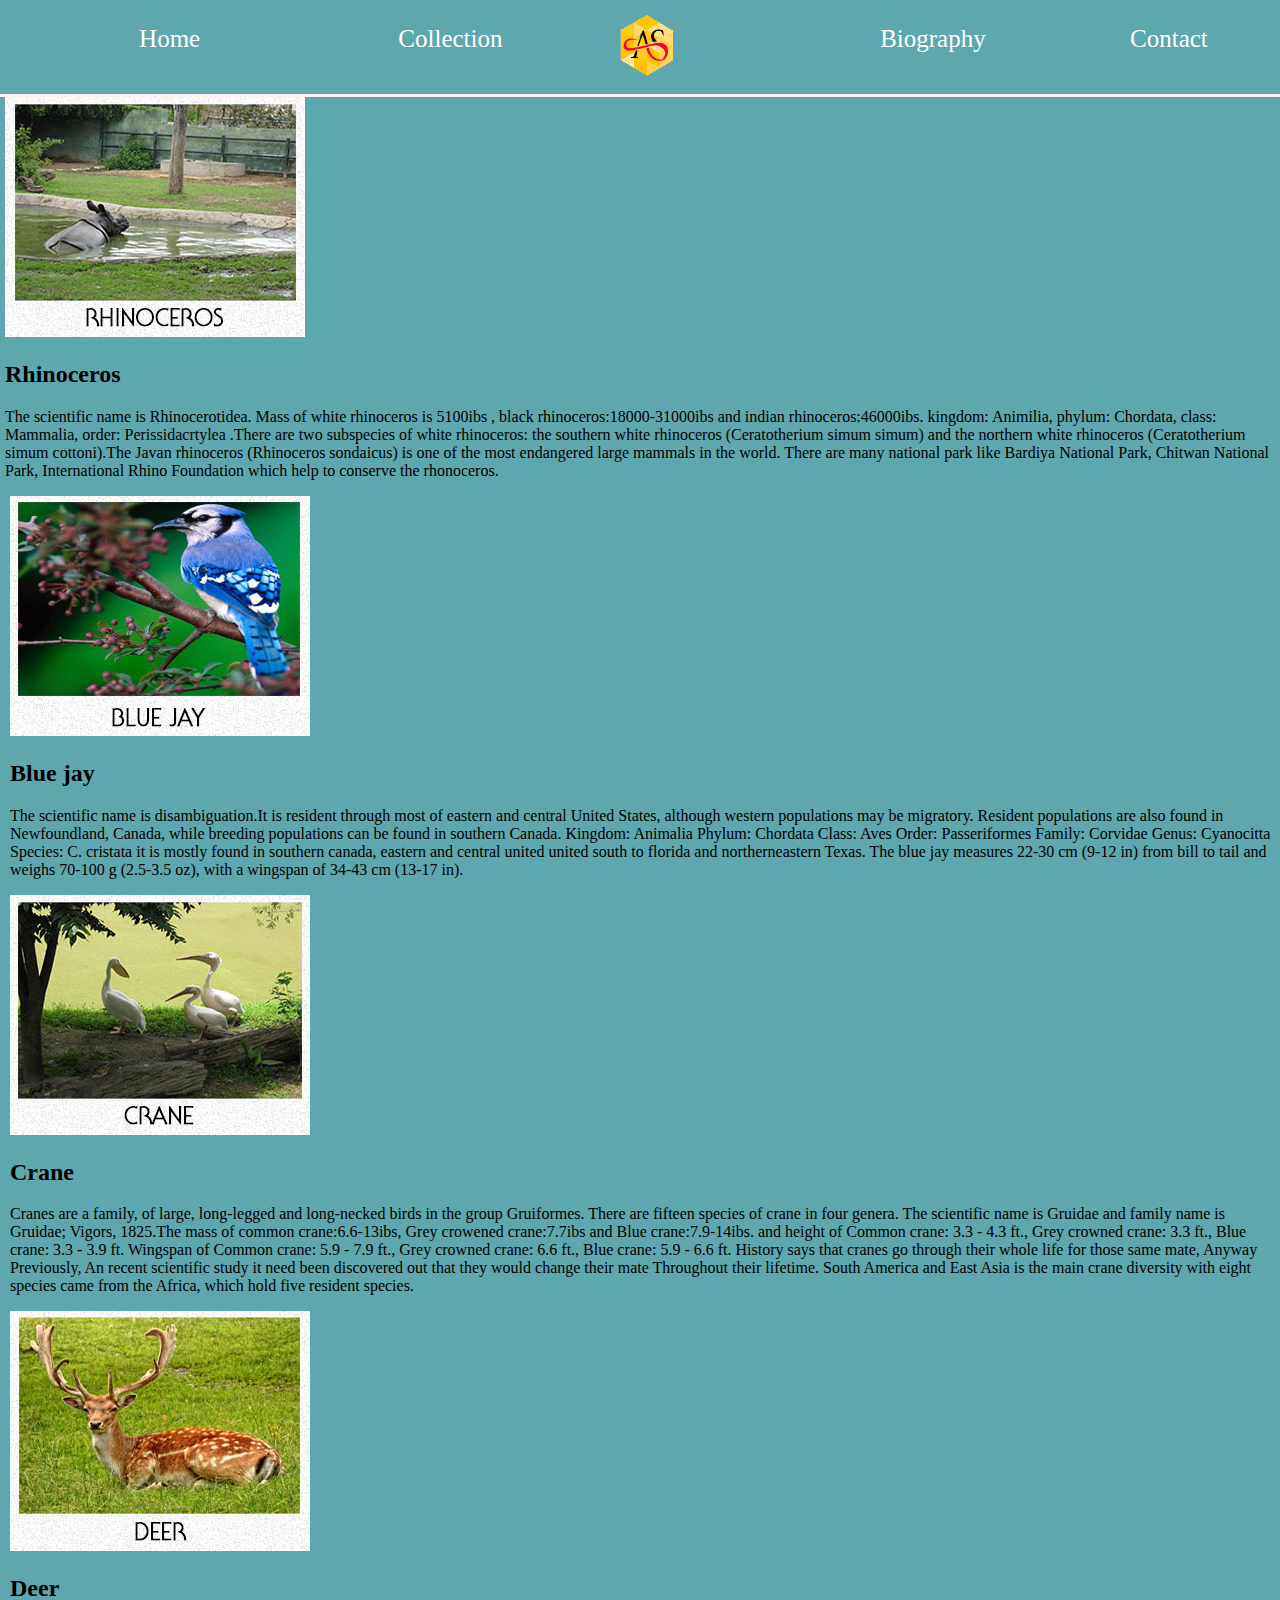
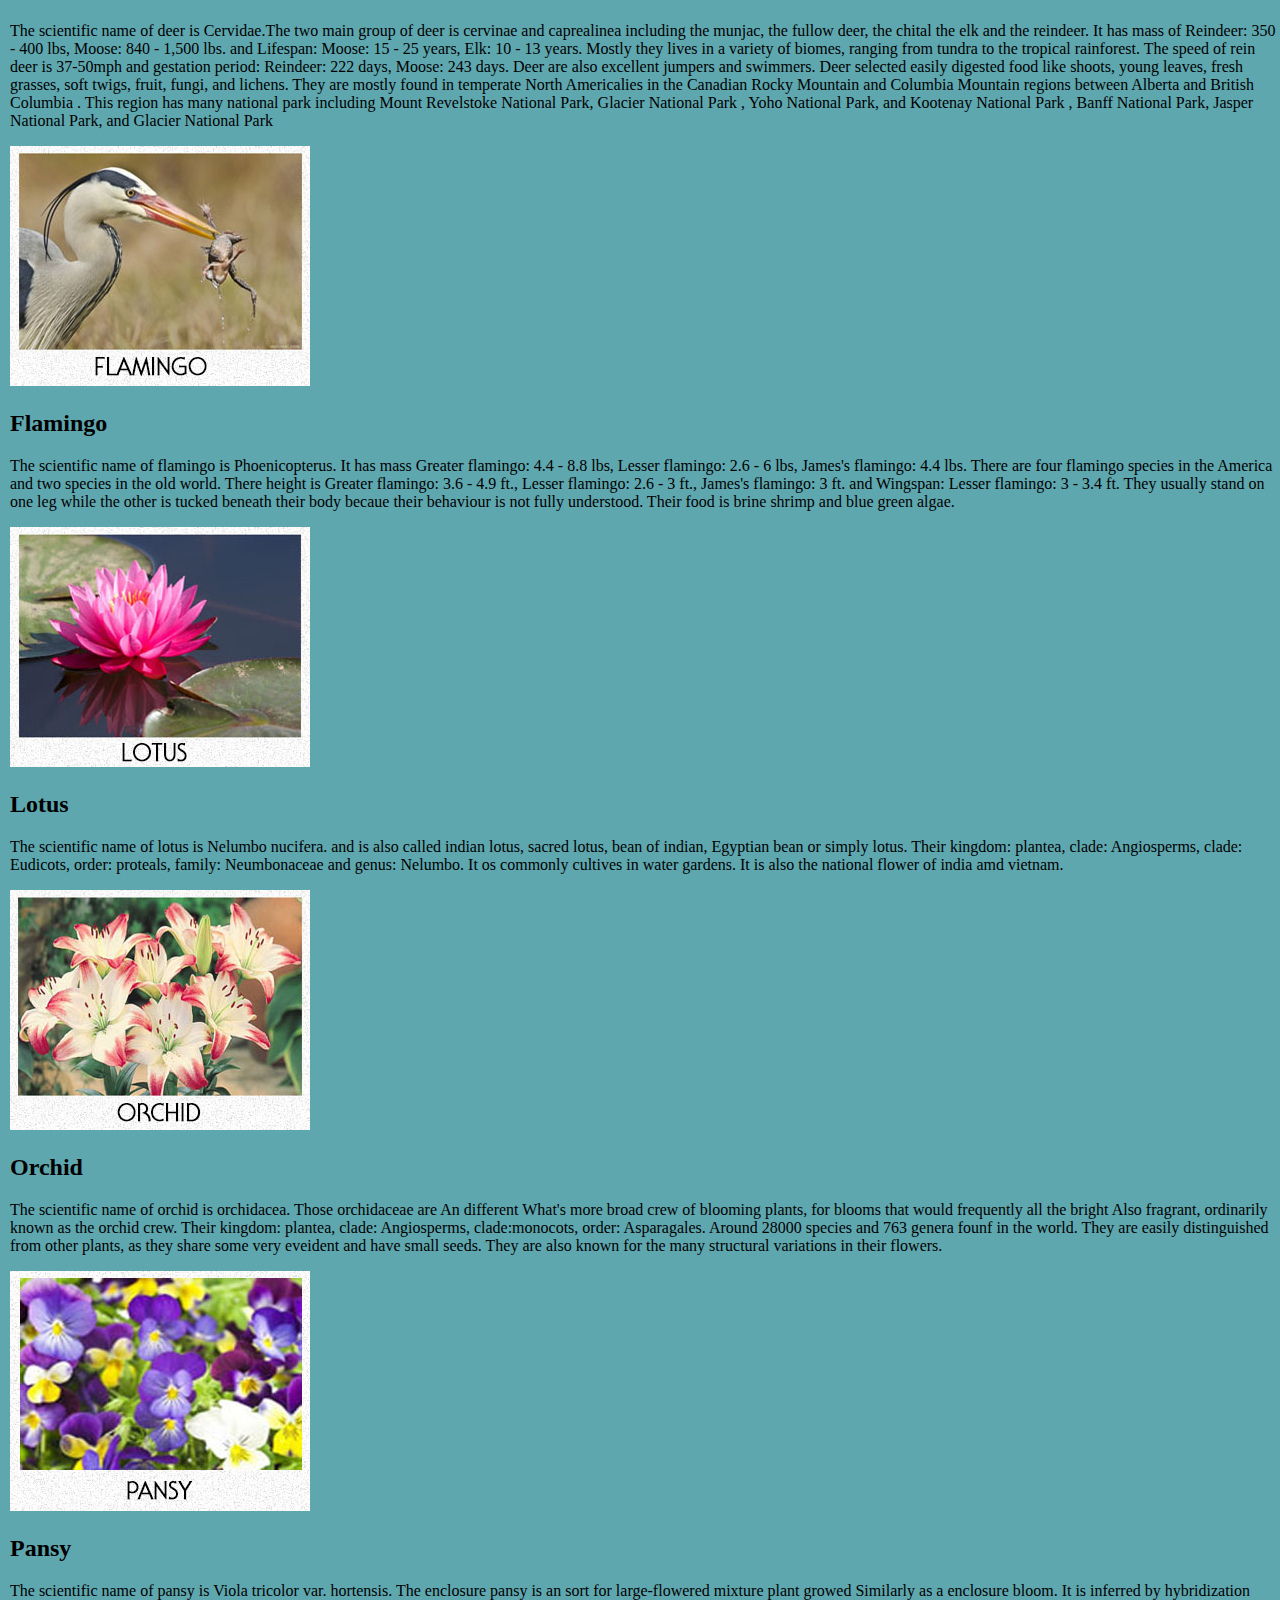
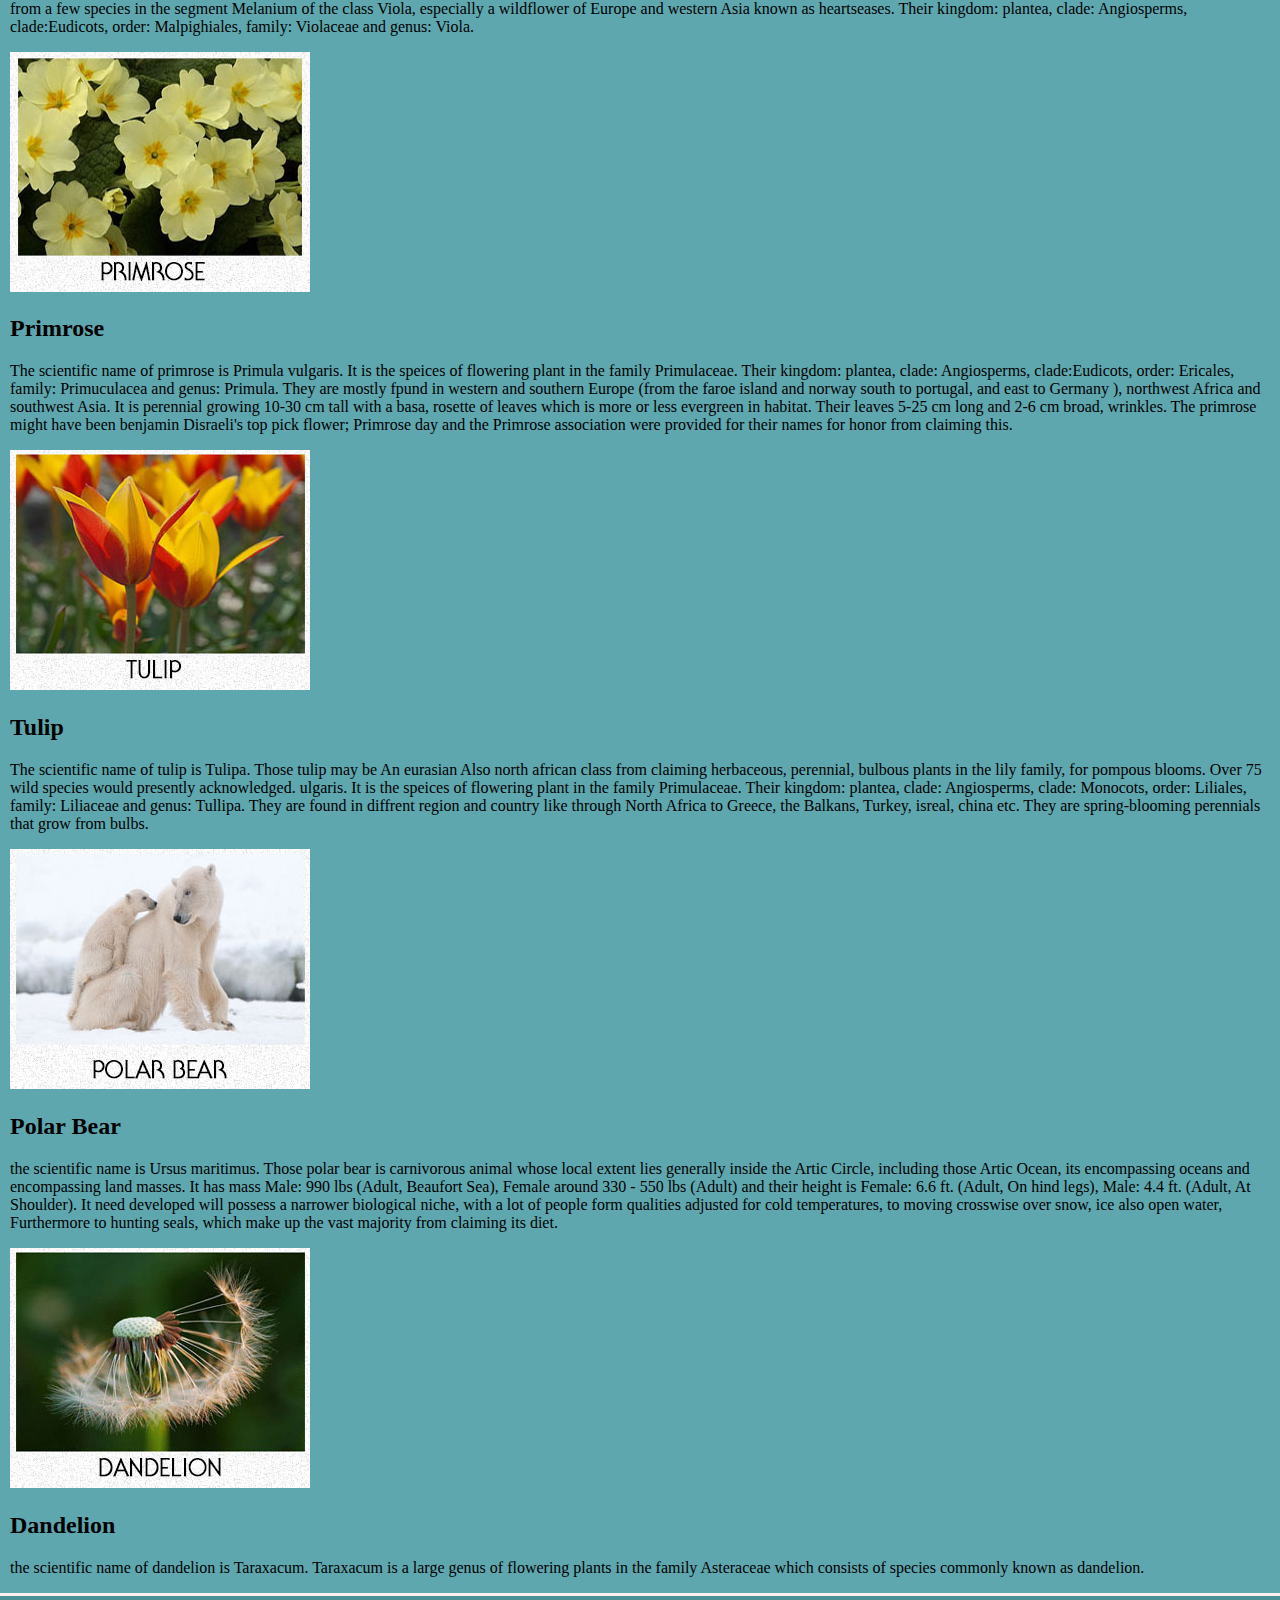
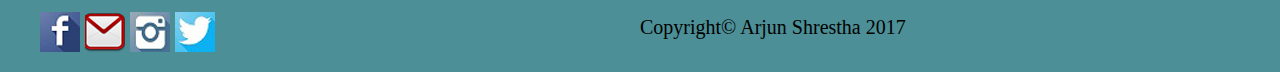
<file: Bio.html>
<!DOCTYPE html> <!-- this is the starting tag for my website -->
<!-- Name: Arjun shrestha
Un ID = 17425085
     Group: c -->
<html>
<head><!-- starting page of my website title -->
	<title>Personal Website</title><!-- this is the my personal website creating using html and css -->
	<link rel="stylesheet" href="css/style.css"><!-- this link which is connected to the style.css -->
</head><!-- closing tag for my head -->
<body><!-- starting tag for body part which include section part -->
<header> <!-- this the header  part which is link to the diffrent page which is given below -->
	<div class="left">
		<ul>
			<li><a href="index.html">Home</a></li><!-- content for homepage -->
			<li><a href="gallery.html">Collection</a></li> <!-- content for collection page -->
		</ul>
	</div>
	<div class="center">
<li><img src="images/logo.jpg"></li><!-- this is the my personal website logo -->
	</div>
	<div class="right">
		<ul>
		<li><a href="bio.html">Biography</a></li><!-- content for biography page -->
		<li><a href="contact.html">Contact</a></li> <!-- content for contact page -->
		</ul>
	</div>
</header><!-- this is the end of header page -->
<section><!-- this the main part of the page which has upper and lower class -->
	<div class="details"><!-- this section is about the animal -->
	    <img src="images/123.jpg"> <!-- image of rhinoceros -->
	    <h2>Rhinoceros</h2><!-- this ia about rhinoceros -->
	    <p>
	    	The scientific name is Rhinocerotidea. Mass of white rhinoceros is 5100ibs
	    	, black rhinoceros:18000-31000ibs and indian rhinoceros:46000ibs. kingdom: Animilia, phylum: Chordata, class: Mammalia, order: Perissidacrtylea .There are two subspecies of white rhinoceros: the southern white rhinoceros (Ceratotherium simum simum) and the northern white rhinoceros (Ceratotherium simum cottoni).The Javan rhinoceros (Rhinoceros sondaicus) is one of the most endangered large mammals in the world. There are many national park like Bardiya National Park, Chitwan National Park, International Rhino Foundation which help to conserve the rhonoceros.
	    </p
    </div>
    <div class="details"><!-- this section is about the animal -->
        <img src="images/124.jpg"><!-- image of blue jay -->
        <h2>Blue jay</h2> <!-- this ia about bluejay -->
        <p>
        	The scientific name is disambiguation.It is resident through most of eastern and central United States, although western populations may be migratory. Resident populations are also found in Newfoundland, Canada, while breeding populations can be found in southern Canada. Kingdom: 	Animalia
         Phylum: 	Chordata
         Class: 	Aves
         Order: 	Passeriformes
         Family: 	Corvidae
         Genus: 	Cyanocitta
         Species: 	C. cristata
          it is mostly found in southern canada, eastern and central united united south to florida and northerneastern Texas. The blue jay measures 22-30 cm (9-12 in) from bill to tail and weighs 70-100 g (2.5-3.5 oz), with a wingspan of 34-43 cm (13-17 in).
        </p>

    </div>

    <div class="details"> <!-- this section is about the animal -->
       <img src="images/125.jpg"> <!-- image of crane -->
       <h2>Crane</h2> <!-- this ia about crane -->
       <p>
       	  Cranes are a family, of large, long-legged and long-necked birds in the group Gruiformes. There are fifteen species of crane in four genera. The scientific name is Gruidae and family name is Gruidae; Vigors, 1825.The mass of common crane:6.6-13ibs, Grey crowened crane:7.7ibs and Blue crane:7.9-14ibs. and height of Common crane: 3.3 - 4.3 ft., Grey crowned crane: 3.3 ft., Blue crane: 3.3 - 3.9 ft. Wingspan of Common crane: 5.9 - 7.9 ft., Grey crowned crane: 6.6 ft., Blue crane: 5.9 - 6.6 ft. History says that cranes go through their whole life for those same mate, Anyway Previously, An recent scientific study it need been discovered out that they would change their mate Throughout their lifetime. South America and East Asia is the main crane diversity with eight species came from the Africa, which hold five resident species.

       </p>
       </div>

       <div class="details"> <!-- this section is about the animal -->
       <img src="images/126.jpg"> <!-- image of deer -->
       <h2>Deer</h2> <!-- this ia about deer -->
       <p>
       	 The scientific name of deer is Cervidae.The two main group of deer is cervinae and caprealinea including the munjac, the fullow deer, the chital the elk and the reindeer. It has mass of  Reindeer: 350 - 400 lbs, Moose: 840 - 1,500 lbs. and Lifespan: Moose: 15 - 25 years, Elk: 10 - 13 years. Mostly they lives in a variety of biomes, ranging from tundra to the tropical rainforest. The speed of rein deer is 37-50mph and gestation period: Reindeer: 222 days, Moose: 243 days. Deer are also excellent jumpers and swimmers. Deer selected easily digested food like shoots, young leaves, fresh grasses, soft twigs, fruit, fungi, and lichens. They are mostly found in temperate North Americalies in the Canadian Rocky Mountain and Columbia Mountain regions between Alberta and British Columbia . This region has many national park including Mount Revelstoke National Park, Glacier National Park , Yoho National Park, and Kootenay National Park , Banff National Park, Jasper National Park, and Glacier National Park     </p>
       </div>

       <div class="details"> <!-- this section is about the animal -->
       <img src="images/127.jpg"> <!-- image of flamingo -->
       <h2>Flamingo</h2> <!-- this ia about flamingo -->
       <p>
       	  The scientific name of flamingo is Phoenicopterus. It has mass  Greater flamingo: 4.4 - 8.8 lbs, Lesser flamingo: 2.6 - 6 lbs, James's flamingo: 4.4 lbs. There are four flamingo species in the America and two species in the old world. There height is  Greater flamingo: 3.6 - 4.9 ft., Lesser flamingo: 2.6 - 3 ft., James's flamingo: 3 ft. and Wingspan: Lesser flamingo: 3 - 3.4 ft. They usually stand on one leg while the other is tucked beneath their body becaue their behaviour is not fully understood. Their food is brine shrimp and blue green algae.
       </p>
       </div>

       <div class="details"> <!-- this section is about the animal -->
       <img src="images/128.jpg"> <!-- image of lotus -->
       <h2>Lotus</h2> <!-- this ia about lotus -->
       <p>
       	  The scientific name of lotus is Nelumbo nucifera. and is also called indian lotus, sacred lotus, bean of indian, Egyptian bean or simply lotus. Their kingdom: plantea, clade: Angiosperms, clade: Eudicots, order: proteals, family: Neumbonaceae and genus: Nelumbo. It os commonly cultives in water gardens. It is also the national flower of india amd vietnam.
       </p>
       </div>

       <div class="details"> <!-- this section is about the animal -->
       <img src="images/129.jpg"> <!-- image of orchid -->
       <h2>Orchid</h2> <!-- this ia about orchid -->
       <p>
       	    The scientific name of orchid is orchidacea. Those orchidaceae are An different What's more broad crew of blooming plants, for blooms that would frequently all the bright Also fragrant, ordinarily known as the orchid crew. Their kingdom: plantea, clade: Angiosperms, clade:monocots, order: Asparagales. Around 28000 species and 763 genera founf in the world. They are easily distinguished from other plants, as they share some very eveident and have small seeds. They are also known for the many structural variations in their flowers.

       </p>
       </div>

       <div class="details"> <!-- this section is about the animal -->
       <img src="images/130.jpg"> <!-- image of pansy -->
       <h2>Pansy</h2> <!-- this ia about pansy -->
       <p>
       	  The scientific name of pansy is Viola tricolor var. hortensis. The enclosure pansy is an sort for large-flowered mixture plant growed Similarly as a enclosure bloom. It is inferred by hybridization from a few species in the segment Melanium of the class Viola, especially a wildflower of Europe and western Asia known as heartseases. Their kingdom: plantea, clade: Angiosperms, clade:Eudicots, order: Malpighiales, family: Violaceae and genus: Viola.

       </p>
       </div>


       <div class="details"> <!-- this section is about the animal -->
       <img src="images/131.jpg"> <!-- image of primrose -->
       <h2>Primrose</h2> <!-- this ia about primrose -->
       <p>
       	   The scientific name of primrose is Primula vulgaris. It is the speices of flowering plant in the family Primulaceae. Their kingdom: plantea, clade: Angiosperms, clade:Eudicots, order: Ericales, family: Primuculacea and genus: Primula. They are mostly fpund in western and southern Europe (from the faroe island and norway south to portugal, and east to Germany ), northwest Africa and southwest Asia. It is perennial growing 10-30 cm tall with a basa, rosette of leaves which is more or less evergreen in habitat. Their leaves 5-25 cm long and 2-6 cm broad, wrinkles. The primrose might have been benjamin Disraeli's top pick flower; Primrose day and the Primrose association were provided for their names for honor from claiming this. 

       </p> 
       </div>

       <div class="details"> <!-- this section is about the animal -->
       <img src="images/132.jpg"> <!-- image of tulip -->
       <h2>Tulip</h2> <!-- this ia about tulip -->
       <p>
       	   The scientific name of tulip is Tulipa. Those tulip may be An eurasian Also north african class from claiming herbaceous, perennial, bulbous plants in the lily family, for pompous blooms. Over 75 wild species would presently acknowledged. ulgaris. It is the speices of flowering plant in the family Primulaceae. Their kingdom: plantea, clade: Angiosperms, clade: Monocots, order: Liliales, family: Liliaceae and genus: Tullipa. They are found in diffrent region and country like through North Africa to Greece, the Balkans, Turkey, isreal, china etc. They are spring-blooming perennials that grow from bulbs.
       </p>
       </div>

       <div class="details"> <!-- this section is about the animal -->
       <img src="images/133.jpg"> <!-- image of polar bear -->
       <h2>Polar Bear</h2> <!-- this ia about polar bear -->
       <p>
       	   the scientific name is Ursus maritimus. Those polar bear is carnivorous animal whose local extent lies generally inside the Artic Circle, including those Artic Ocean, its encompassing oceans and encompassing land masses. It has mass Male: 990 lbs (Adult, Beaufort Sea), Female around 330 - 550 lbs (Adult) and their height is Female: 6.6 ft. (Adult, On hind legs), Male: 4.4 ft. (Adult, At Shoulder). It need developed will possess a narrower biological niche, with a lot of people form qualities adjusted for cold temperatures, to moving crosswise over snow, ice also open water, Furthermore to hunting  seals, which make up the vast majority from claiming its diet. 
       </p>
       </div>

        <div class="details"> <!-- this section is about the animal -->
       <img src="images/134.jpg"> <!-- image of dandelion -->
       <h2>Dandelion</h2> <!-- this ia about dandelion -->
       <p>
       	   the scientific name of dandelion is Taraxacum. Taraxacum is a large genus of flowering plants in the family Asteraceae which consists of species commonly known as dandelion. 
       </p>
       </div>
</section><!-- closing tag for whole section part -->
<footer> <!-- this is the footer part my website which include social media and copyright -->
<div class="media"> <!-- this is class for media which is directed link to the social site -->
	<ul> <!-- this is the link for social media -->
			<li><a href="https://www.facebook.com/"><img src="images/fb.jpg" alt="Facebook"></a></li> <!-- icon for social media -->
			<li><a href="https://www.gmail.com/"><img src="images/gmail.png" alt="Gmail"></a></li> <!-- icon for social media -->
			<li><a href="https://www.instagram.com/"><img src="images/ig.jpg" alt="Instagram"></a></li> <!-- icon for social media -->
			<li><a href="https://twitter.com/"><img src="images/twt.jpg" alt="Twitter"></a></li> <!-- icon for social media -->
		</ul> <!-- closing tag foe social media -->


	</div> <!-- closing tag for class media -->
	<div class="copyright"> <!-- starting tag for class copyright -->
		<p>Copyright&copy; Arjun Shrestha 2017</p> <!-- paragraph for footer -->
	</div> <!-- closing tag for class media -->
	</footer> <!-- closing tag for footer part -->
	</body> <!-- closing tag for body part -->
	</html> <!-- closing tag for html -->
</file>
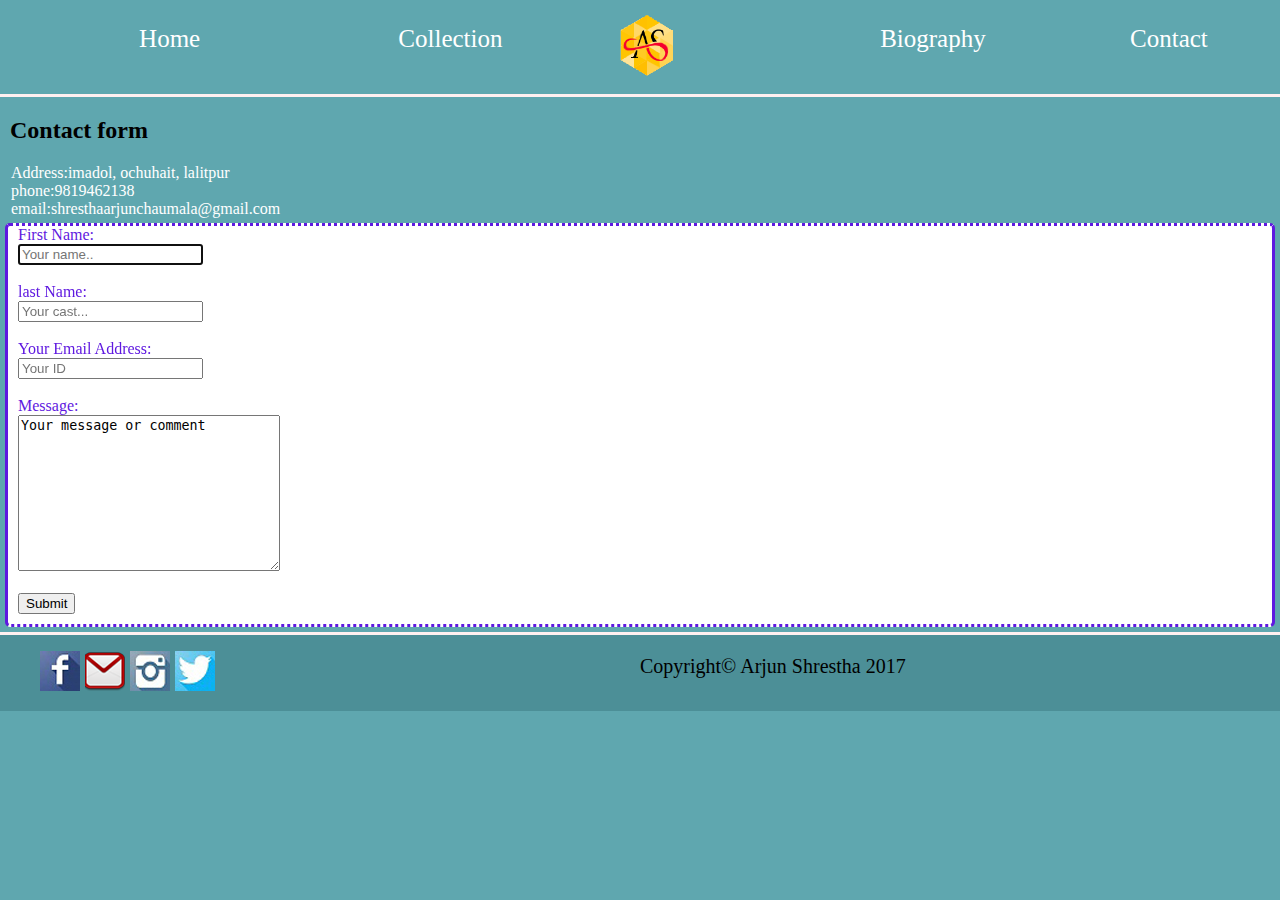
<file: contact.html>
<!DOCTYPE html> <!-- this is the starting tag for my website -->
<!-- Name: Arjun shrestha
Un ID = 17425085
     Group: c -->
<html>
<head><!-- starting page of my website title -->
  <title>Personal Website</title><!-- this is the my personal website creating using html and css -->
  <link rel="stylesheet" href="css/style.css"><!-- this link which is connected to the style.css -->
</head><!-- closing tag for my head -->
<body><!-- starting tag for body part which include section part -->
<header> <!-- this the header  part which is link to the diffrent page which is given below -->
  <div class="left">
    <ul>
      <li><a href="index.html">Home</a></li><!-- content for homepage -->
      <li><a href="gallery.html">Collection</a></li> <!-- content for collection page -->
    </ul>
  </div>
  <div class="center">
<li><img src="images/logo.jpg"></li><!-- this is the my personal website logo -->
  </div>
  <div class="right">
    <ul>
    <li><a href="bio.html">Biography</a></li><!-- content for biography page -->
    <li><a href="contact.html">Contact</a></li> <!-- content for contact page -->
    </ul>
  </div>
</header><!-- this is the end of header page -->
<section><!-- this the main part of the page which has upper and lower class -->
     <div class="contact">
          <h2> Contact form</h2><!-- header -->
              <p><!-- starting paragraph -->
                  Address:imadol, ochuhait, lalitpur<br>
                  phone:9819462138<br>
                  email:shresthaarjunchaumala@gmail.com
              </p><!-- end paragraph -->

              <form action="/action_page.php">

                   <label>First Name: </label><br>
                   <input type="text" name="Firstname" placeholder="Your name.." autofocus><br><br><!-- your name -->
                   <label>last Name:</label><br>
                   <input type="text" name="Lastname"  placeholder="Your cast..." autofocus><br><br><!-- your cast -->
                   <label>Your Email Address: </label><br>
                   <input type="text" name:"Emailaddress" placeholder="Your ID" autofocus><br><br><!-- your email address -->
                   <label>Message: </label><br>
                   <textarea name="message" rows="10" cols="30" autofocus>Your message or comment</textarea><!-- your text message -->
                   <br><br>
                  <input type="submit" value="Submit">
              </form>
         
          
        </div>
</section><!-- closing tag for whole section part -->
<footer> <!-- this is the footer part my website which include social media and copyright -->
<div class="media"> <!-- this is class for media which is directed link to the social site -->
  <ul> <!-- this is the link for social media -->
      <li><a href="https://www.facebook.com/"><img src="images/fb.jpg" alt="Facebook"></a></li> <!-- icon for social media -->
      <li><a href="https://www.gmail.com/"><img src="images/gmail.png" alt="Gmail"></a></li> <!-- icon for social media -->
      <li><a href="https://www.instagram.com/"><img src="images/ig.jpg" alt="Instagram"></a></li> <!-- icon for social media -->
      <li><a href="https://twitter.com/"><img src="images/twt.jpg" alt="Twitter"></a></li> <!-- icon for social media -->
    </ul> <!-- closing tag foe social media -->


  </div> <!-- closing tag for class media -->
  <div class="copyright"> <!-- starting tag for class copyright -->
    <p>Copyright&copy; Arjun Shrestha 2017</p> <!-- paragraph for footer -->
  </div> <!-- closing tag for class media -->
  </footer> <!-- closing tag for footer part -->
  </body> <!-- closing tag for body part -->
  </html> <!-- closing tag for html -->
</file>
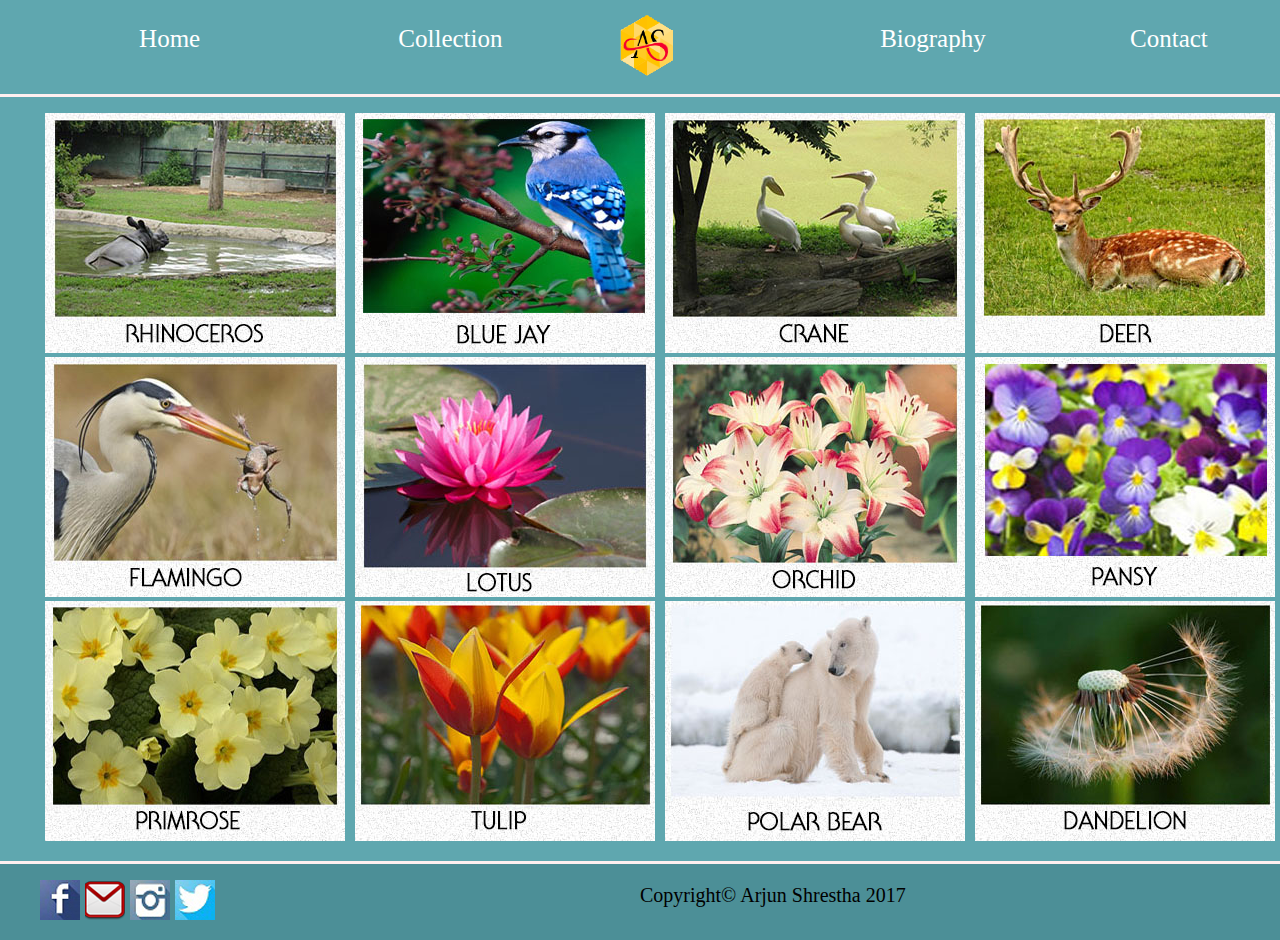
<file: gallery.html>
<!DOCTYPE html> <!-- this is the starting tag for my website -->
<!-- Name: Arjun shrestha
Un ID = 17425085
     Group: c -->
<html>
<head><!-- starting page of my website title -->
	<title>Personal Website</title><!-- this is the my personal website creating using html and css -->
	<link rel="stylesheet" href="css/style.css"><!-- this link which is connected to the style.css -->
</head><!-- closing tag for my head -->
<body><!-- starting tag for body part which include section part -->
<header> <!-- this the header  part which is link to the diffrent page which is given below -->
	<div class="left">
		<ul>
			<li><a href="index.html">Home</a></li><!-- content for homepage -->
			<li><a href="gallery.html">Collection</a></li> <!-- content for collection page -->
		</ul>
	</div>
	<div class="center">
<li><img src="images/logo.jpg"></li><!-- this is the my personal website logo -->
	</div>
	<div class="right">
		<ul>
		<li><a href="bio.html">Biography</a></li><!-- content for biography page -->
		<li><a href="contact.html">Contact</a></li> <!-- content for contact page -->
		</ul>
	</div>
</header><!-- this is the end of header page -->
<section><!-- this the main part of the page which has upper and lower class -->
	 <ul> <!-- all the link for image which is in the collection page -->
	   <li><img src="images/123.jpg"></li>
	    <li><img src="images/124.jpg"></li>
	     <li><img src="images/125.jpg"></li>
	      <li><img src="images/126.jpg"></li>
	       <li><img src="images/127.jpg"></li>
	        <li><img src="images/128.jpg"></li>
	         <li><img src="images/129.jpg"></li>
	          <li><img src="images/130.jpg"></li>
	           <li><img src="images/131.jpg"></li>
	            <li><img src="images/132.jpg"></li>
	             <li><img src="images/133.jpg"></li>
	              <li><img src="images/134.jpg"></li>
	 </ul> <!--closing tag for link -->



</section><!-- closing tag for whole section part -->
<footer> <!-- this is the footer part my website which include social media and copyright -->
<div class="media"> <!-- this is class for media which is directed link to the social site -->
	<ul> <!-- this is the link for social media -->
			<li><a href="https://www.facebook.com/"><img src="images/fb.jpg" alt="Facebook"></a></li> <!-- icon for social media -->
			<li><a href="https://www.gmail.com/"><img src="images/gmail.png" alt="Gmail"></a></li> <!-- icon for social media -->
			<li><a href="https://www.instagram.com/"><img src="images/ig.jpg" alt="Instagram"></a></li> <!-- icon for social media -->
			<li><a href="https://twitter.com/"><img src="images/twt.jpg" alt="Twitter"></a></li> <!-- icon for social media -->
		</ul> <!-- closing tag foe social media -->


	</div> <!-- closing tag for class media -->
	<div class="copyright"> <!-- starting tag for class copyright -->
		<p>Copyright&copy; Arjun Shrestha 2017</p> <!-- paragraph for footer -->
	</div> <!-- closing tag for class media -->
	</footer> <!-- closing tag for footer part -->
	</body> <!-- closing tag for body part -->
	</html> <!-- closing tag for html -->
</file>
<file: css/style.css>
body{
	margin: 0px;
	background: #5fa7af;
}
/* header */

ul{
	text-decoration: none;
	list-style: none;
}
li{
	list-style: none;
}
a{
	text-decoration: none;
}
header{
	//background: #4c8f97;
	margin: 0px;
	border-bottom: 3px solid #fff0f0;
	display: flex;flex-direction: row;
}
header ul{
	display: flex; flex-direction: row;
	justify-content: space-around;
	font-size: 25px;
}
header ul li a{
	color: white;
}

header ul li a:hover{
	color: black;
}
.left{
	width: 47%;
}
.center{
	width: 13%;
}
.center img{
	height: 90px;
	width: 90px;

}
.right{
	width: 40%;
}
.shot{
	display: flex; flex-direction: row;
	justify-content: space-around;
	margin-bottom: 2px;
}
section{
	display: flex;
	flex-direction: column;
}

/*slideshow*/
.upper{
	background: #377a82;
	height: 550px;
}
.upper p{
	font-size: 30px;
	color: #4cec79;
	text-align: center;
}

#showcase{

	height: 400px;

	padding: 4%;
    padding-bottom: 2%;
	animation-name:slider1;
	animation-duration:5s;
	animation-iteration-count: infinite;
	background: url(../image/sun.jpg) no-repeat center;
	background-size: cover;
	//position: absolute;
}

@keyframes slider1{
	0%{background: url(../images/sun.jpg) no-repeat center;}
	15%{background: url(../images/130.jpg) no-repeat center;}
	25%{background: url(../images/sky.jpg) no-repeat center;}
	50%{background: url(../images/water.jpg) no-repeat center;}
	75%{background: url(../images/tom.jpg) no-repeat center;}
	85%{background: url(../images/nami.jpg) no-repeat center;}
	100%{background: url(../images/butterfly.jpg) no-repeat center;}
}
/* lower*/
.lower{
	background: #ededed;
	font-size: 22px;
	font-weight: bolder;
	color: black;
	text-align: center;
	padding: 0 1%;
}

.sub{
	background:#377a82;
	font-size: 22px;
	text-align: center;
}

/* contact form */
.contact p{
  margin: 2px;
  color: white;
  padding-left: 9px;
}

.contact form{
  padding-left: 10px;
  margin: 5px;
  border-radius: 5px;
  color: #5f19e0;
  border-top-style: dotted;
  border-right-style: solid;
  border-bottom-style: dotted;
  border-left-style: solid;
  background-color:#ffffff; ;padding-bottom: 10px;

}

.contact h2 {  
    border-radius: 8px;
    padding-left: 10px;
   
}

/* bio */
.details{
	padding-left: 5px;
}

	

/* collection */
section{
	display: flex;
	flex-direction: column;
}

section ul{
	display: flex;
	flex-direction: row;
	flex-flow: wrap;
	justify-content: space-around;
}







/*  footer*/

footer{
	border-top: 3px solid #fff0f0;
	background: #4c8f97;
	display: flex;
	flex-direction: row;
}
.media{
	width: 50%;
}
.media ul{
	display: flex;
	flex-direction: row;
}
.media ul li{
	margin-right: 5px;
}
.copyright{
	width: 50%;
	font-size: 20px;
}

/*making the webpage responsive using media queries*/

@media all and (max-width: 800px)
{
	header{
		width: 100%;
		display: flex;
		flex-direction: column;
	}
	.left{
		width: 100%;
	}
	.left ul{
		display: flex;
		flex-direction: column;
		text-align: center;
	}
	.center{
		width: 100%;
		display: flex;
		flex-direction: row;
		justify-content: center;
	}
	.right{
		width: 100%;
	}
	.right ul{
		display: flex;
		flex-direction: column;
		text-align: center;
	}
	.sub
	{
		font-size: 18px;
	}
	.lower
	{
		font-weight: normal;
		font-size: 19px;
		padding: 0 0.8%;

	}
	footer
	{
		width: 100%;
		display: flex;
		flex-direction: column;
	}
	.media
	{
		width: 100%;
	}
	.media ul
	{
		flex-direction: row;
		justify-content: center;
	}
	.copyright
	{
		width: 100%;
		font-size: 18px;
		text-align: center;
		font-weight: bolder;
	}
}
</file>
